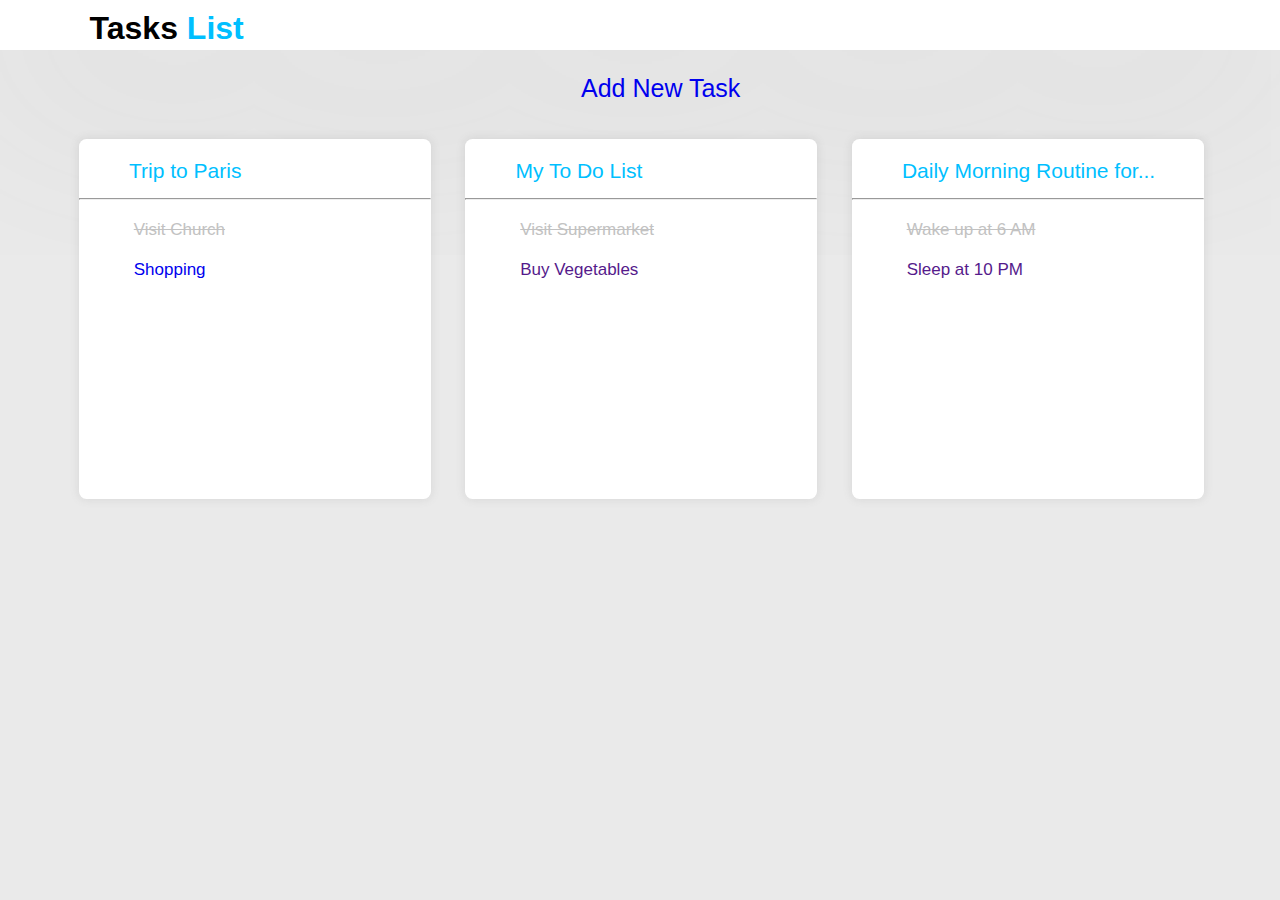
<file: index.html>
<!DOCTYPE html>
<html lang="en">

<head>
    <meta charset="UTF-8">
    <meta http-equiv="X-UA-Compatible" content="IE=edge">
    <meta name="viewport" content="width=device-width, initial-scale=1.0">
    <title>Document</title>

    <link rel="stylesheet" href="https://cdnjs.cloudflare.com/ajax/libs/font-awesome/6.4.0/css/all.min.css"
        integrity="sha512-iecdLmaskl7CVkqkXNQ/ZH/XLlvWZOJyj7Yy7tcenmpD1ypASozpmT/E0iPtmFIB46ZmdtAc9eNBvH0H/ZpiBw=="
        crossorigin="anonymous" referrerpolicy="no-referrer" />
    <link rel="stylesheet" href="style.css">
</head>

<body>

    <div class="item-one page1">
        <h1>Tasks <span style="color:deepskyblue" ;>List</span></h1>
    </div>
    <div class="item-two page1">

        <a href="./index1.html">
            <i class="fa-solid fa-circle-plus plus"></i>
            <p class="next1">Add New Task</p>
        </a>
    </div>
    <div class="parent1">
        <div class="three">
            <div class="item-three">
                <a href="./index2.html">
                    <div>
                        <p class="h2"><span style="color:deepskyblue" ;>Trip to Paris</span></p>
                        <hr>
                        <div>
                            <p><i class="fa-solid fa-square-check check1"></i>
                            <p class="check">Visit Church</p>
                            </p>
                        </div>
                        <div>
                            <p style="background-color: #FFFFFF;"><i style="background-color: #FFFFFF;"
                                    class="fa-sharp fa-regular fa-square square1"></i>
                            <p class="square" style="background-color: #FFFFFF;">Shopping</p>
                            </p>
                        </div>
                    </div><br>
                </a>
            </div>

            <div class="item-three">
                <a href="">
                    <div>
                        <p class="h2"><span style="color:deepskyblue" ;>My To Do List</span></p>
                        <hr>
                        <div>
                            <p><i class="fa-solid fa-square-check check1"></i>
                            <p class="check">Visit Supermarket</p>
                            </p>
                        </div>
                        <div>
                            <p style="background-color: #FFFFFF;"><i style="background-color: #FFFFFF;"
                                    class="fa-sharp fa-regular fa-square square1"></i>
                            <p class="square" style="background-color: #FFFFFF;">Buy Vegetables</p>
                            </p>
                        </div>
                    </div><br>
                </a>
            </div>
            <div class="item-three">
                <a href="">
                    <div>
                        <p class="h2"><span style="color:deepskyblue" ;>Daily Morning Routine for...</span></p>
                        <hr>
                        <div>
                            <p><i class="fa-solid fa-square-check check1"></i>
                            <p class="check">Wake up at 6 AM</p>
                            </p>
                        </div>
                        <div>
                            <p style="background-color: #FFFFFF;"><i style="background-color: #FFFFFF;"
                                    class="fa-sharp fa-regular fa-square square1"></i>
                            <p class="square" style="background-color: #FFFFFF;">Sleep at 10 PM</p>
                            </p>
                        </div>
                    </div><br>
                </a>
            </div>
        </div>
    </div>

</body>

</html>
</file>
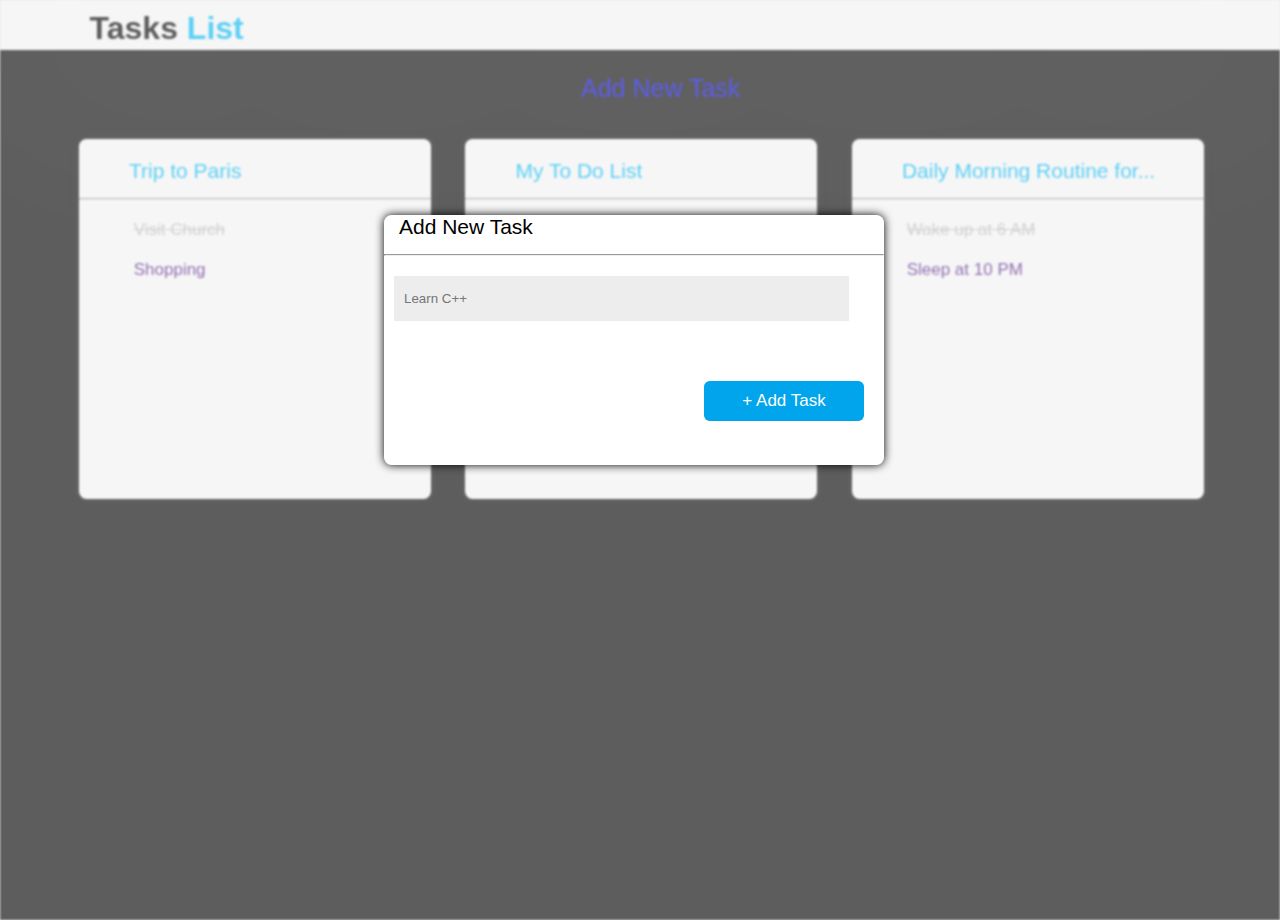
<file: index1.html>
<!DOCTYPE html>
<html lang="en">

<head>
    <meta charset="UTF-8">
    <meta http-equiv="X-UA-Compatible" content="IE=edge">
    <meta name="viewport" content="width=device-width, initial-scale=1.0">
    <title>Document</title>

    <link rel="stylesheet" href="https://cdnjs.cloudflare.com/ajax/libs/font-awesome/6.4.0/css/all.min.css"
        integrity="sha512-iecdLmaskl7CVkqkXNQ/ZH/XLlvWZOJyj7Yy7tcenmpD1ypASozpmT/E0iPtmFIB46ZmdtAc9eNBvH0H/ZpiBw=="
        crossorigin="anonymous" referrerpolicy="no-referrer" />
    <link rel="stylesheet" href="style.css">
</head>

<body>
    <div class="opacity">
        <div class="item-one page1">
            <h1>Tasks <span style="color:deepskyblue" ;>List</span></h1>
        </div>
        <div class="item-two page1">

            <a href="./index1.html">
                <i class="fa-solid fa-circle-plus plus"></i>
                <p class="next1">Add New Task</p>
            </a>
        </div>
        <div class="parent1">
            <div class="three">
                <div class="item-three">
                    <a href="">
                        <div>
                            <p class="h2"><span style="color:deepskyblue" ;>Trip to Paris</span></p>
                            <hr>
                            <div>
                                <p><i class="fa-solid fa-square-check check1"></i>
                                <p class="check">Visit Church</p>
                                </p>
                            </div>
                            <div>
                                <p style="background-color: #FFFFFF;"><i style="background-color: #FFFFFF;"
                                        class="fa-sharp fa-regular fa-square square1"></i>
                                <p class="square" style="background-color: #FFFFFF;">Shopping</p>
                                </p>
                            </div>
                        </div><br>
                    </a>
                </div>

                <div class="item-three">
                    <a href="">
                        <div>
                            <p class="h2"><span style="color:deepskyblue" ;>My To Do List</span></p>
                            <hr>
                            <div>
                                <p><i class="fa-solid fa-square-check check1"></i>
                                <p class="check">Visit Supermarket</p>
                                </p>
                            </div>
                            <div>
                                <p style="background-color: #FFFFFF;"><i style="background-color: #FFFFFF;"
                                        class="fa-sharp fa-regular fa-square square1"></i>
                                <p class="square" style="background-color: #FFFFFF;">Buy Vegetables</p>
                                </p>
                            </div>
                        </div><br>
                    </a>
                </div>

                <div class="item-three">
                    <a href="">
                        <div>
                            <p class="h2"><span style="color:deepskyblue" ;>Daily Morning Routine for...</span></p>
                            <hr>
                            <div>
                                <p><i class="fa-solid fa-square-check check1"></i>
                                <p class="check">Wake up at 6 AM</p>
                                </p>
                            </div>
                            <div>
                                <p style="background-color: #FFFFFF;"><i style="background-color: #FFFFFF;"
                                        class="fa-sharp fa-regular fa-square square1"></i>
                                <p class="square" style="background-color: #FFFFFF;">Sleep at 10 PM</p>
                                </p>
                            </div>
                        </div><br>
                    </a>
                </div>
            </div>
        </div>
    </div>

    <div class="backpage">
        <div class="head">
            <p class="add">Add New Task</p>
            <a href="./index.html" class="fa-solid fa-xmark xmark"></a>
            <hr>
        </div>
        <div class="input">
            <input type="text" name="" id="" placeholder="Learn C++">
        </div>
        <a href="./index2.html">
            <div class="button" style="background-color: #00A5EC;">
                <span>+ Add Task</span>
            </div>
        </a>

    </div>



</body>

</html>
</file>
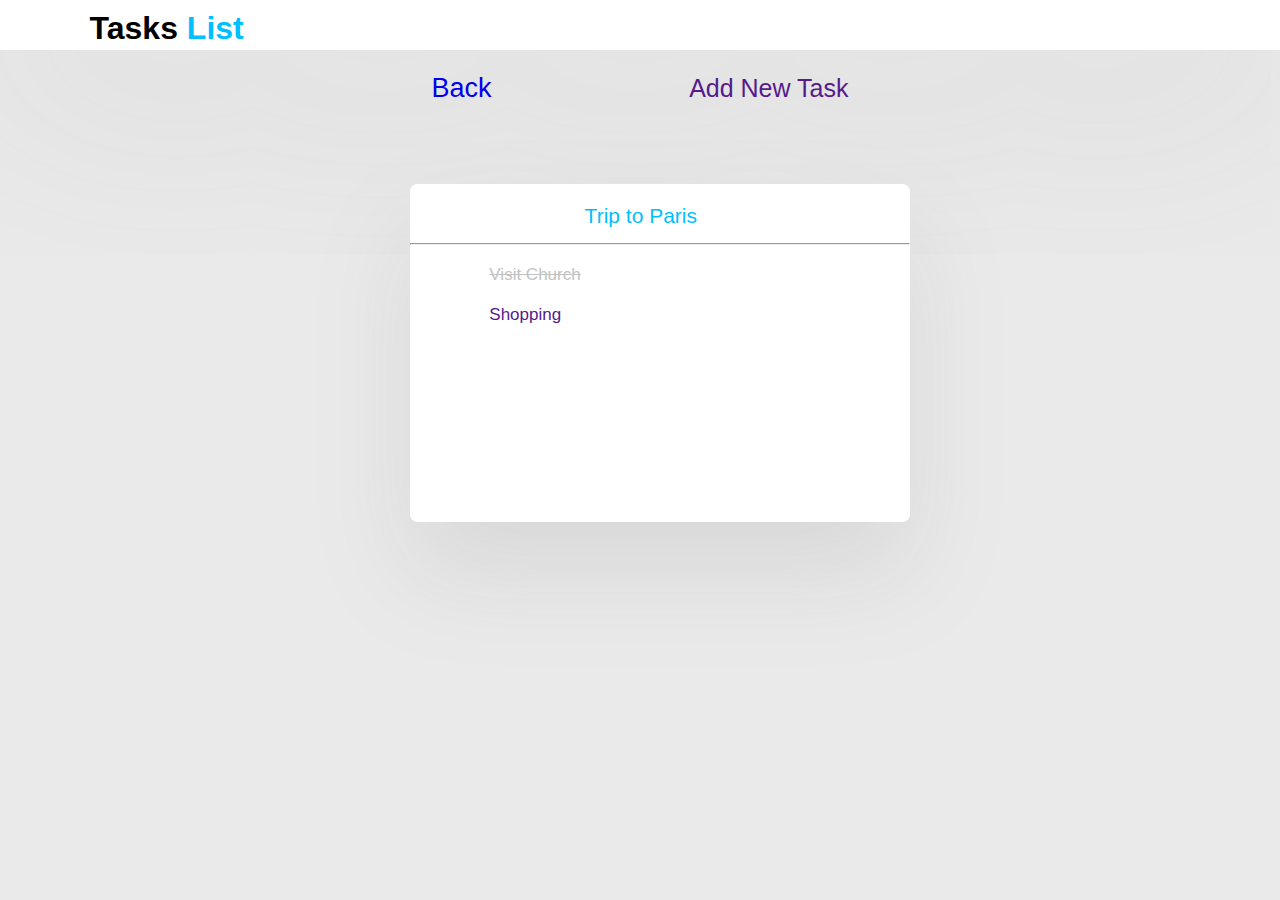
<file: index2.html>
<!DOCTYPE html>
<html lang="en">

<head>
    <meta charset="UTF-8">
    <meta http-equiv="X-UA-Compatible" content="IE=edge">
    <meta name="viewport" content="width=device-width, initial-scale=1.0">
    <title>Document</title>

    <link rel="stylesheet" href="https://cdnjs.cloudflare.com/ajax/libs/font-awesome/6.4.0/css/all.min.css"
        integrity="sha512-iecdLmaskl7CVkqkXNQ/ZH/XLlvWZOJyj7Yy7tcenmpD1ypASozpmT/E0iPtmFIB46ZmdtAc9eNBvH0H/ZpiBw=="
        crossorigin="anonymous" referrerpolicy="no-referrer" />
    <link rel="stylesheet" href="style.css">
</head>

<body>
    <div class="item-one page1">
        <h1>Tasks <span style="color:deepskyblue" ;>List</span></h1>
    </div>
    <div class="item-two page1">
        <a href="./index.html" class="page2"><i class="fa-solid fa-circle-arrow-left leftarrow"></i>
            <p class="next">Back</p>

        </a>
        <p class="gap"></p>
        <a href="" class="pluss">
            <i class=" fa-solid fa-circle-plus plus"></i>
            <p class="next1">Add New Task</p>
        </a>
    </div>
    <div class="parent1">
        <div class="item-three four">
            <a href="">
                <div>
                    <p class="ph2"><span style="color:deepskyblue" ;>Trip to Paris</span></p>
                    <hr>
                    <div>
                        <p><i class="fa-solid fa-square-check check1"></i>
                        <p class="check rmove">Visit Church</p>
                        </p>
                    </div>
                    <div>
                        <p style="background-color: #FFFFFF;"><i style="background-color: #FFFFFF;"
                                class="fa-sharp fa-regular fa-square square1"></i>
                        <p class="square rmove" style="background-color: #FFFFFF;">Shopping</p>
                        </p>
                    </div>
                </div><br>
            </a>
        </div>
    </div>
    </div>
</body>

</html>
</file>
<file: style.css>
* {
    margin: 0%;
    padding: 0%;
    box-sizing: border-box;
}

body {
    background-color: #7B7B7B29;
}

div {
    border: #EDEDED;
    font-family: Arial, Helvetica, sans-serif;
}

hr {
    color: #EDEDED;
}

h1 {
    background-color: #FFFFFF;
    width: auto;
    height: 50px;
    box-shadow: 0px 3px 1050px 30px #7B7B7B29;
    padding-top: 10px;
    padding-left: 7%;

}

.plus {
    color: #00A5EC;
    font-size: 30px;

}

.next1 {
    font-size: 25px;

}

.three {
    margin-left: 5%;
}

a {
    text-decoration: none;
    font-size: 17px;
}

.item-two {
    display: inline-block;
    margin: 20px 50px 20px 45%;
    justify-content: center;
}


.item-three {
    display: inline-block;
    background-color: #FFFFFF;
    width: 352px;
    height: 360px;
    margin: 15px;
    box-shadow: 0px 0px 10px #67676729;
    border-radius: 0.2cm;

}

.page2 {
    font-size: 27px;
    margin-left: -35%;
}

.gap {
    margin: 0px 90px;
}

.next {
    font-size: 27px;
}

.ph2 {
    text-align: center;
    padding: 20px 35%;
    color: #00A5EC;
    font-size: 21px;
}

.h2 {
    padding-left: 50px;
    font-size: 21px;
}



.item-three i {
    display: inline-block;
    padding-left: 50px;
    margin-top: 35px;
}

.square1 {
    background-color: #F7F7F7;
    color: #EDEDED;
    font-size: 21px;
}

.four {
    width: 500px;
    height: 338px;
    align-items: center;
    justify-content: center;
    margin: 60px 32%;
    background-color: #FFFFFF;
    box-shadow: 0px 50px 100px #7B7B7B29;
}

.rmove {
    padding-left: 25px;
}

.check {
    color: #C2C2C2;
    text-decoration: line-through;
}

.check1 {
    color: #C2C2C2;
    font-size: 21px;
}

p {
    display: inline;
}

.backpage {
    width: 500px;
    height: 250px;
    box-shadow: 2px 2px 5px #FFFFFF;
    border-radius: 0.2cm;
    background-color: #FFFFFF;
    margin: 215px 10px 0px 30%;
    box-shadow: 0px 0px 10px black;
    position: absolute;
    top: 0;
}

.add {
    font-size: 21px;
    padding: 15px;
}

.xmark {
    margin: 15px 0px 0px 285px;
    font-size: 21px;
}


.input {
    color: #F7F7F7;
    padding: 20px 35px 40px 10px;
    text-align: center;
}

.input input {
    background-color: #EDEDED;
    border: #EDEDED 1px;
    padding: 15px 10px;
    width: 100%;
}

.button {
    background-color: #00A5EC;
    padding: 10px 10px;
    margin: 0px 20px 0px 320px;
    text-align: center;
    border-radius: 0.15cm;
}

.button span {
    color: #FFFFFF;
}


a {
    padding: 5px;
}

hr {
    margin-top: 15px;
}

.opacity {
    height: 920px;
    background-color: black;
    opacity: 60%;
    filter: blur(1px);

}



@media screen and (min-width:750px) and (max-width:1200px) {

    hr {
        color: #EDEDED;
    }

    h1 {
        background-color: #FFFFFF;
        width: auto;
        height: 50px;
        box-shadow: 0px 3px 1050px 30px #7B7B7B29;
        padding-top: 10px;
        padding-left: 7%;

    }

    .plus {
        color: #00A5EC;
        font-size: 30px;

    }

    .next1 {
        font-size: 25px;
        visibility: hidden;
    }

    .three {
        margin-left: 5%;
    }

    a {
        text-decoration: none;
        font-size: 17px;
    }

    .item-two {
        display: inline-block;
        margin: 2% 5% 2% 45%;
        justify-content: center;
        width: 100%;
    }


    .item-three {
        display: inline-block;
        background-color: #FFFFFF;
        width: 90%;
        height: 280px;
        margin: 1.5%;
        box-shadow: 0px 0px 10px #67676729;
        border-radius: 0.2cm;

    }

    .page2 {
        font-size: 27px;
        margin-left: -35%;
    }

    .pluss {
        margin-left: 5%;
    }

    .next {
        font-size: 27px;
    }

    .ph2 {
        text-align: center;
        padding: 20px 5%;
        color: #00A5EC;
        font-size: 21px;
    }

    .h2 {
        padding-left: 50px;
        font-size: 21px;
    }



    .item-three i {
        display: inline-block;
        padding-left: 50px;
        margin-top: 35px;
    }

    .square1 {
        background-color: #F7F7F7;
        color: #EDEDED;
        font-size: 21px;
    }

    .four {
        width: 85%;
        height: 280px;
        align-items: center;
        justify-content: center;
        margin: 3% 0% 0% 6.5%;
        background-color: #FFFFFF;
        box-shadow: 0px 50px 100px #7B7B7B29;
    }

    .rmove {
        padding-left: 25px;
    }

    .check {
        color: #C2C2C2;
        text-decoration: line-through;
    }

    .check1 {
        color: #C2C2C2;
        font-size: 21px;
    }

    p {
        display: inline;
    }

    .backpage {
        width: 85.5%;
        height: 250px;
        box-shadow: 2px 2px 5px #FFFFFF;
        border-radius: 0.2cm;
        background-color: #FFFFFF;
        margin: 215px 10px 0px 6.5%;
        box-shadow: 0px 0px 10px black;
        position: absolute;
        top: 0%;
    }

    .add {
        font-size: 21px;
        padding: 10% 0% 10% 3%;
    }

    .xmark {
        margin: 2% 0% 0% 70%;
        font-size: 21px;
    }


    .input {
        color: #F7F7F7;
        padding: 2% 2% 2% 2%;
        text-align: center;
    }

    .input input {
        background-color: #EDEDED;
        border: #EDEDED 1px;
        padding: 15px 10px;
        width: 100%;
    }

    .button {
        background-color: #00A5EC;
        padding: 1.5% 1.5%;
        margin: 0px 20px 0px 75%;
        text-align: center;
        border-radius: 0.15cm;
    }

    .button span {
        color: #FFFFFF;
    }


    /* a {
        padding: 5px;
    } */

    hr {
        margin-top: 15px;
    }

    .opacity {
        height: 920px;
        background-color: black;
        opacity: 60%;
        filter: blur(1px);

    }
}






@media screen and (min-width:550px) and (max-width:749px) {

    hr {
        color: #EDEDED;
    }

    h1 {
        background-color: #FFFFFF;
        width: auto;
        height: 50px;
        box-shadow: 0px 3px 1050px 30px #7B7B7B29;
        padding-top: 10px;
        padding-left: 7%;

    }

    .plus {
        color: #00A5EC;
        font-size: 30px;
    }

    .next1 {
        font-size: 25px;
        visibility: hidden;
    }

    .three {
        margin-left: 5%;
    }

    a {
        text-decoration: none;
        font-size: 17px;
    }

    .item-two {
        display: inline-block;
        margin: 2% 5% 2% 45%;
        /* justify-content: center; */
        width: 100%;
    }


    .item-three {
        display: inline-block;
        background-color: #FFFFFF;
        width: 90%;
        height: 280px;
        margin: 1.5%;
        box-shadow: 0px 0px 10px #67676729;
        border-radius: 0.2cm;

    }

    .page2 {
        font-size: 27px;
        margin-left: -35%;
        margin-right: -8%;
    }

    .pluss {
        padding-right: -150%;
    }

    .next {
        font-size: 27px;
    }

    .ph2 {
        text-align: center;
        padding: 20px 5%;
        color: #00A5EC;
        font-size: 21px;
    }

    .h2 {
        padding-left: 50px;
        font-size: 21px;
    }



    .item-three i {
        display: inline-block;
        padding-left: 50px;
        margin-top: 35px;
    }

    .square1 {
        background-color: #F7F7F7;
        color: #EDEDED;
        font-size: 21px;
    }

    .four {
        width: 85%;
        height: 280px;
        align-items: center;
        justify-content: center;
        margin: 3% 0% 0% 6.5%;
        background-color: #FFFFFF;
        box-shadow: 0px 50px 100px #7B7B7B29;
    }

    .rmove {
        padding-left: 25px;
    }

    .check {
        color: #C2C2C2;
        text-decoration: line-through;
    }

    .check1 {
        color: #C2C2C2;
        font-size: 21px;
    }

    p {
        display: inline;
    }

    .backpage {
        width: 85.5%;
        height: 250px;
        box-shadow: 2px 2px 5px #FFFFFF;
        border-radius: 0.2cm;
        background-color: #FFFFFF;
        margin: 215px 10px 0px 6.5%;
        box-shadow: 0px 0px 10px black;
        position: absolute;
        top: 0%;
    }

    .add {
        font-size: 21px;
        padding: 10% 0% 10% 3%;
    }

    .xmark {
        margin: 2% 0% 0% 60%;
        font-size: 21px;
    }


    .input {
        color: #F7F7F7;
        padding: 2% 2% 2% 2%;
        text-align: center;
    }

    .input input {
        background-color: #EDEDED;
        border: #EDEDED 1px;
        padding: 15px 10px;
        width: 100%;
    }

    .button {
        background-color: #00A5EC;
        padding: 1.5% 1.5%;
        margin: 0px 50px 0px 55%;
        text-align: center;
        border-radius: 0.15cm;
        font-size: 15px;
    }

    .button span {
        color: #FFFFFF;
    }


    /* a {
        padding: 5px;
    } */

    hr {
        margin-top: 15px;
    }

    .opacity {
        height: 920px;
        background-color: black;
        opacity: 60%;
        filter: blur(1px);

    }
}








@media screen and (min-width:400px) and (max-width:549px) {

    hr {
        color: #EDEDED;
    }

    h1 {
        background-color: #FFFFFF;
        width: auto;
        height: 50px;
        box-shadow: 0px 3px 1050px 30px #7B7B7B29;
        padding-top: 10px;
        padding-left: 7%;

    }

    .plus {
        color: #00A5EC;
        font-size: 30px;

    }

    .next1 {
        font-size: 25px;
        visibility: hidden;
    }

    .three {
        margin-left: 5%;
    }

    a {
        text-decoration: none;
        font-size: 17px;
    }

    .item-two {
        display: inline-block;
        margin: 2% 5% 2% 45%;
        justify-content: center;
        width: 100%;
    }


    .item-three {
        display: inline-block;
        background-color: #FFFFFF;
        width: 90%;
        height: 280px;
        margin: 1.5%;
        box-shadow: 0px 0px 10px #67676729;
        border-radius: 0.2cm;

    }

    .page2 {
        font-size: 27px;
        margin-left: -35%;
        margin-right: -25%;
    }

    .pluss {
        margin-left: 5%;
    }

    .next {
        font-size: 27px;
    }

    .ph2 {
        text-align: center;
        padding: 20px 5%;
        color: #00A5EC;
        font-size: 21px;
    }

    .h2 {
        padding-left: 50px;
        font-size: 21px;
    }



    .item-three i {
        display: inline-block;
        padding-left: 50px;
        margin-top: 35px;
    }

    .square1 {
        background-color: #F7F7F7;
        color: #EDEDED;
        font-size: 21px;
    }

    .four {
        width: 85%;
        height: 280px;
        align-items: center;
        justify-content: center;
        margin: 3% 0% 0% 6.5%;
        background-color: #FFFFFF;
        box-shadow: 0px 50px 100px #7B7B7B29;
    }

    .rmove {
        padding-left: 25px;
    }

    .check {
        color: #C2C2C2;
        text-decoration: line-through;
    }

    .check1 {
        color: #C2C2C2;
        font-size: 21px;
    }

    p {
        display: inline;
    }

    .backpage {
        width: 85.5%;
        height: 250px;
        box-shadow: 2px 2px 5px #FFFFFF;
        border-radius: 0.2cm;
        background-color: #FFFFFF;
        margin: 215px 10px 0px 6.5%;
        box-shadow: 0px 0px 10px black;
        position: absolute;
        top: 0%;
    }

    .add {
        font-size: 21px;
        padding: 10% 0% 10% 3%;
    }

    .xmark {
        margin: 2% 0% 0% 45%;
        font-size: 21px;
    }


    .input {
        color: #F7F7F7;
        padding: 2% 2% 2% 2%;
        text-align: center;
    }

    .input input {
        background-color: #EDEDED;
        border: #EDEDED 1px;
        padding: 15px 10px;
        width: 100%;
    }

    .button {
        background-color: #00A5EC;
        padding: 2% 1.5%;
        margin: 0px 20px 0px 55%;
        text-align: center;
        border-radius: 0.15cm;
        font-size: 15px;
    }

    .button span {
        color: #FFFFFF;
    }


    /* a {
        padding: 5px;
    } */

    hr {
        margin-top: 15px;
    }

    .opacity {
        height: 920px;
        background-color: black;
        opacity: 60%;
        filter: blur(1px);

    }
}









@media screen and (min-width:250px) and (max-width:399px) {

    hr {
        color: #EDEDED;
    }

    h1 {
        background-color: #FFFFFF;
        width: auto;
        height: 50px;
        box-shadow: 0px 3px 1050px 30px #7B7B7B29;
        padding-top: 10px;
        padding-left: 7%;
        font-size: 28px;
    }

    .plus {
        color: #00A5EC;
        font-size: 30px;

    }

    .next1 {
        font-size: 25px;
        visibility: hidden;
    }

    .three {
        margin-left: 5%;
    }

    a {
        text-decoration: none;
        font-size: 17px;
    }

    .item-two {
        display: inline-block;
        margin: 2% 5% 2% 45%;
        justify-content: center;
        width: 100%;
    }


    .item-three {
        display: inline-block;
        background-color: #FFFFFF;
        width: 90%;
        height: 220px;
        margin: 1.5%;
        box-shadow: 0px 0px 10px #67676729;
        border-radius: 0.2cm;

    }

    .page2 {
        font-size: 27px;
        margin-left: -35%;
        margin-right: -50%;
    }

    .pluss {
        margin-left: 5%;
    }

    .next {
        font-size: 27px;
    }

    .ph2 {
        text-align: center;
        padding: 20px 5%;
        color: #00A5EC;
        font-size: 21px;
    }

    .h2 {
        padding-left: 50px;
        font-size: 17px;
    }



    .item-three i {
        display: inline-block;
        padding-left: 50px;
        margin-top: 35px;
    }

    .square1 {
        background-color: #F7F7F7;
        color: #EDEDED;
        font-size: 21px;
    }

    .four {
        width: 85%;
        height: 280px;
        align-items: center;
        justify-content: center;
        margin: 3% 0% 0% 6.5%;
        background-color: #FFFFFF;
        box-shadow: 0px 50px 100px #7B7B7B29;
    }

    .rmove {
        padding-left: 25px;
    }

    .check {
        color: #C2C2C2;
        text-decoration: line-through;
    }

    .check1 {
        color: #C2C2C2;
        font-size: 21px;
    }

    p {
        display: inline;
        font-size: 12px;
    }

    .backpage {
        width: 85.5%;
        height: 250px;
        box-shadow: 2px 2px 5px #FFFFFF;
        border-radius: 0.2cm;
        background-color: #FFFFFF;
        margin: 215px 10px 0px 6.5%;
        box-shadow: 0px 0px 10px black;
        position: absolute;
        top: 0%;
    }

    .add {
        font-size: 21px;
        padding: 10% 0% 10% 3%;
    }

    .xmark {
        margin: 2% 0% 0% 20%;
        font-size: 21px;
    }


    .input {
        color: #F7F7F7;
        padding: 2% 2% 2% 2%;
        text-align: center;
    }

    .input input {
        background-color: #EDEDED;
        border: #EDEDED 1px;
        padding: 15px 10px;
        width: 100%;
    }

    .button {
        background-color: #00A5EC;
        padding: 2% 1.5%;
        margin: 0px 10px 0px 55%;
        text-align: center;
        border-radius: 0.15cm;
        font-size: 15px;
    }

    .button span {
        color: #FFFFFF;
    }



    hr {
        margin-top: 15px;
    }

    .opacity {
        height: 920px;
        background-color: black;
        opacity: 60%;
        filter: blur(1px);

    }
}







@media screen and (min-width:200px) and (max-width:249px) {

    hr {
        color: #EDEDED;
    }

    h1 {
        background-color: #FFFFFF;
        width: auto;
        height: 50px;
        box-shadow: 0px 3px 1050px 30px #7B7B7B29;
        padding-top: 10px;
        padding-left: 7%;
        font-size: 28px;
    }

    .plus {
        color: #00A5EC;
        font-size: 30px;

    }

    .next1 {
        font-size: 25px;
        visibility: hidden;
    }

    .three {
        margin-left: 5%;
    }

    a {
        text-decoration: none;
        font-size: 17px;
    }

    .item-two {
        display: inline-block;
        margin: 2% 5% 2% 45%;
        justify-content: center;
        width: 100%;
    }


    .item-three {
        display: inline-block;
        background-color: #FFFFFF;
        width: 90%;
        height: 220px;
        margin: 1.5%;
        box-shadow: 0px 0px 10px #67676729;
        border-radius: 0.2cm;

    }

    .page2 {
        font-size: 27px;
        margin-left: -35%;
        margin-right: -80%;
    }

    .pluss {
        margin-left: 5%;
    }

    .next {
        font-size: 27px;
    }

    .ph2 {
        text-align: center;
        padding: 20px 5%;
        color: #00A5EC;
        font-size: 21px;
    }

    .h2 {
        padding-left: 50px;
        font-size: 17px;
    }



    .item-three i {
        display: inline-block;
        padding-left: 50px;
        margin-top: 35px;
    }

    .square1 {
        background-color: #F7F7F7;
        color: #EDEDED;
        font-size: 21px;
    }

    .four {
        width: 85%;
        height: 280px;
        align-items: center;
        justify-content: center;
        margin: 3% 0% 0% 6.5%;
        background-color: #FFFFFF;
        box-shadow: 0px 50px 100px #7B7B7B29;
    }

    .rmove {
        padding-left: 25px;
    }

    .check {
        color: #C2C2C2;
        text-decoration: line-through;
    }

    .check1 {
        color: #C2C2C2;
        font-size: 21px;
    }

    p {
        display: inline;
        font-size: 12px;
    }

    .backpage {
        width: 85.5%;
        height: 200px;
        box-shadow: 2px 2px 5px #FFFFFF;
        border-radius: 0.2cm;
        background-color: #FFFFFF;
        margin: 215px 10px 0px 6.5%;
        box-shadow: 0px 0px 10px black;
        position: absolute;
        top: 0%;
    }

    .add {
        font-size: 18px;
        padding: 10% 0% 10% 0%;
    }

    .xmark {
        margin: 2% 0% 0% 0%;
        font-size: 21px;
    }


    .input {
        color: #F7F7F7;
        padding: 2% 2% 2% 2%;
        text-align: center;
    }

    .input input {
        background-color: #EDEDED;
        border: #EDEDED 1px;
        padding: 15px 10px;
        width: 100%;
    }

    .button {
        background-color: #00A5EC;
        padding: 3% 1.5%;
        margin: 0px 10px 0px 55%;
        text-align: center;
        border-radius: 0.15cm;
        font-size: 10px;
    }

    .button span {
        color: #FFFFFF;
    }



    hr {
        margin-top: 15px;
    }

    .opacity {
        height: 920px;
        background-color: black;
        opacity: 60%;
        filter: blur(1px);

    }
}
</file>
